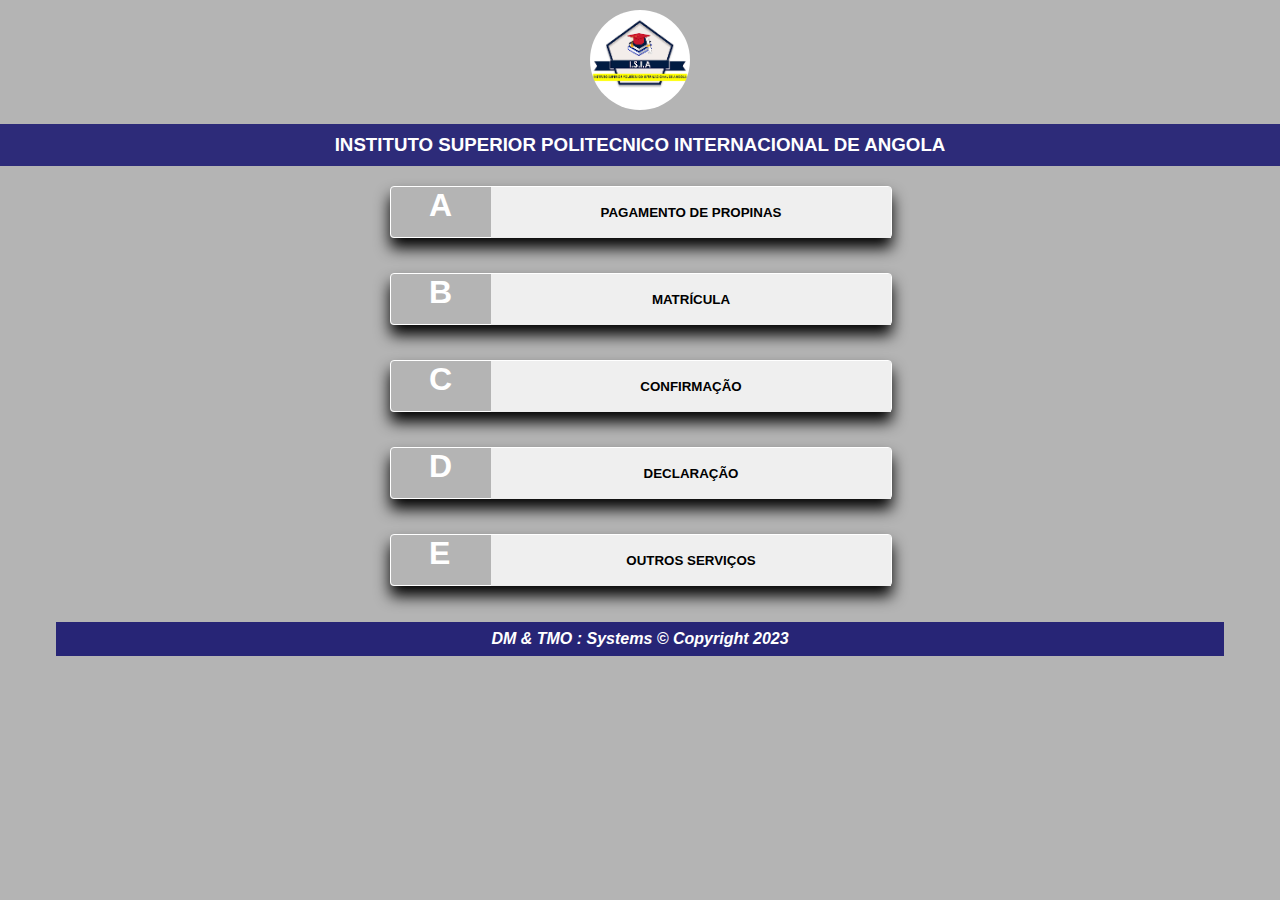
<file: SGB/SGF/index.html>
<!DOCTYPE html>
<html lang="en">
    <head>
        <meta charset="UTF-8">
        <meta http-equiv="X-UA-Compatible" content="IE=edge">
        <meta name="viewport" content="width=device-width, initial-scale=1.0">
        <link rel="stylesheet" href="CSS/style.css">
        <link rel="shortcut icon" href="IMG/isia1.png" type="image/x-icon">
        <title>Estudante</title>
    </head>
    <body>

            <div class="header">

                    <div class="h-1">
                        <img src="IMG/isia1.png" alt="">
                    </div>

                   <div class="h-2">
                        <h3>INSTITUTO SUPERIOR POLITECNICO INTERNACIONAL DE ANGOLA</h3>
                   </div>            
            </div>
            
            <section>
                <div class="botoes">
                    <div>
                        <h2>A</h2>
                        <button type="submit" onclick="A()"><strong>PAGAMENTO DE PROPINAS</strong></button>
                    </div>
                    <div>
                        <h2>B</h2>
                        <button type="submit" onclick="B()"><strong>MATRÍCULA</strong></button>
                    </div>
                    <div>
                        <h2>C</h2>
                        <button type="submit" onclick="C()"><strong>CONFIRMAÇÃO</strong></button>
                    </div>
                    <div>
                        <h2>D</h2>
                        <button type="submit" onclick="D()"><strong>DECLARAÇÃO</strong></button>
                    </div>
                    <div>
                        <h2>E</h2>
                        <button type="submit" onclick="E()"><strong>OUTROS SERVIÇOS</strong></button>
                    </div>
                </div>
            </section>
            <br><br>

            <div class="recibo">
                <h4>DM SYSTEMS</h4>
                <br><br>
                <p id="Snome"></p>
                <br><br>
                <p id="hoje"></p>
                <p id="horaHoje"></p>
                <br><br>
                <h5 id="Sletra"></h5>
                <h5 id="Senha"></h5>
                <br>
                <p>Nº da Senha</p>
                <br><br><br>
                <h2>..................................</h2>
                <br>
                <p>Guarde a sua senha até ser chamado</p>
            </div>

            <div id="teste">
            </div>

            <div class="rodape">
                <footer>
                    <span>
                        <h4>DM & TMO : Systems &copy; Copyright 2023</h4>
                    </span>
                </footer>
            </div>
            <br><br><br><br><br><br><br>
    </body>
    
    <script src="Scripts/Jquery.js"></script>
    <script src="Scripts/script.js"></script>
</html>












<!--
    TMO: Studio; copyright 2023
            The Mark Of
    ...............................
    ...............................
                ......
                ......
                ......
                ......
                ......
                ......
                ......
                ......
                ......
                ......
                ......
            ....      ....
        ........      ........
    ............      ............
     ..                        ..
                ......
                 ....
                  ..


-->
</file>
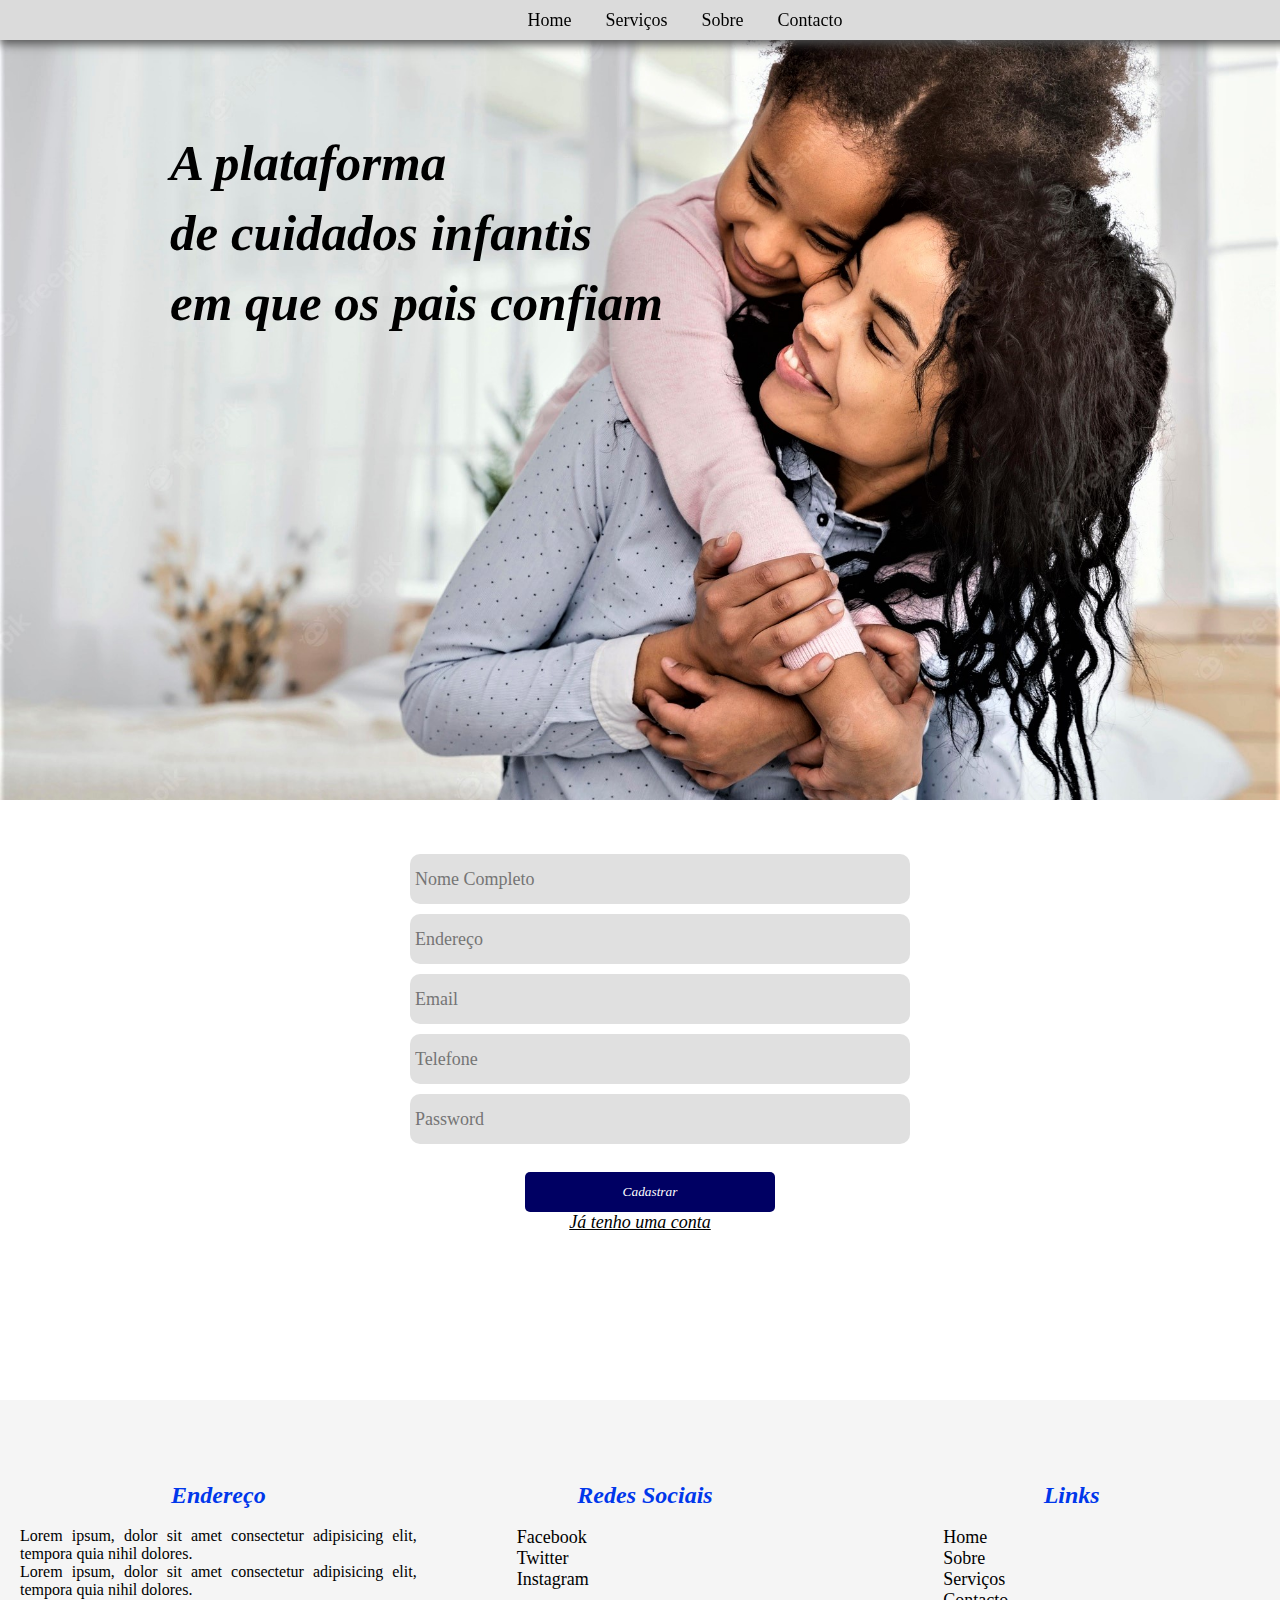
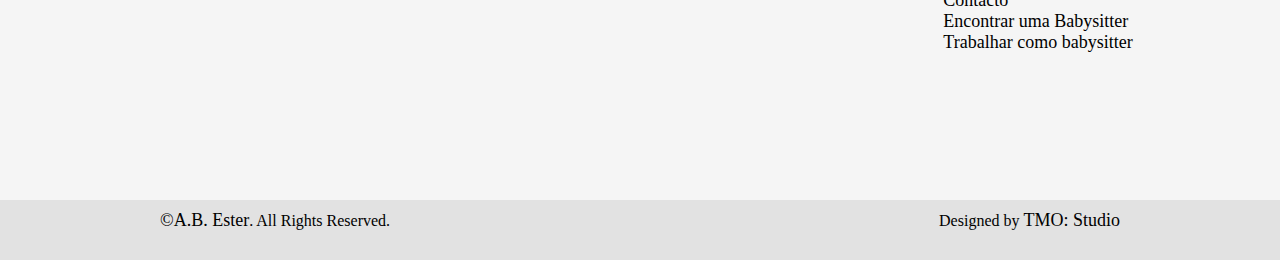
<file: Agencia Ester/cliente.html>
<!DOCTYPE html>
<html lang="en">
    <head>
       
        <meta charset="UTF-8">
        <meta http-equiv="X-UA-Compatible" content="IE=edge">
        <meta name="viewport" content="width=device-width, initial-scale=1.0">
        <link rel="shortcut icon" href="IMG/ico.png" type="image/x-icon">
        <link rel="stylesheet" href="CSS/style.css">
        <script src="Scripts/Jquery.js"></script>
        <script src="Scripts/script.js"></script>
        <title>Cadastrar</title>
    </head>

    <body>
        <div class="imagem">
            <div class="header">
                <header>
                    <nav>
                        <ul>
                            <li><a href="index.html">Home</a></li>
                            <li><a href="index.html#trabalho">Serviços</a></li>
                            <li><a href="index.html#sobre">Sobre</a></li>
                            <li><a href="index.html#contacto">Contacto</a></li>
    
                        </ul>
                    </nav>
                </header>
            </div>
            <br><br><br><br><br><br>
            <div class="texto">
                <h1>A plataforma <br> de cuidados infantis <br> em que os pais confiam</h1>
            </div>
        </div>
            <div class="clienteCadastro" id="cliente">
                <br><br><br>
                <div class="form">
                    <form>
                        <input type="text" id="nome" placeholder="Nome Completo">
                        <input type="text" id="endereco" placeholder="Endereço">
                        <input type="email" id="email" placeholder="Email">
                        <input type="number" id="telefone" placeholder="Telefone" min="0">
                        <input type="password" id="pass" placeholder="Password">
                        <br>
                        <button type="submit" onclick="cadastrar()">Cadastrar</button>
                        <br>
                        <a href="entrar.php">Já tenho uma conta</a>
                    </form>
                </div>
            </div>

            <div class="links">
                <br><br><br>
                <div class="seguir">
                    <div class="seguirSub">
                        <br>
                        <h2>Endereço</h2>
                        <br>
                        <p> Lorem ipsum, dolor sit amet consectetur adipisicing elit, tempora quia nihil dolores. </p>
                        <p> Lorem ipsum, dolor sit amet consectetur adipisicing elit, tempora quia nihil dolores. </p>
                    </div>
                    <div class="seguirSub">
                        <br>
                        <h2>Redes Sociais</h2>
                        <br>
                        <ul>
                            <li> <a href="#">Facebook</a> </li>
                            <li> <a href="#">Twitter</a> </li>
                            <li> <a href="#">Instagram</a> </li>

                        </ul>
                    </div>
                    <div class="seguirSub">
                        <br>
                        <h2>Links</h2>
                        <br>
                        <ul>
                            <li> <a href="index.html">Home</a> </li>
                            <li> <a href="index.html#sobre">Sobre</a> </li>
                            <li> <a href="index.html#trabalho">Serviços</a> </li>
                            <li> <a href="index.html#contacto">Contacto</a> </li>
                            <li> <a href="#cliente">Encontrar uma Babysitter</a> </li>
                            <li> <a href="index.html#trabalho">Trabalhar como babysitter</a> </li>

                        </ul>
                    </div>
                </div>
            </div>
            <div>
                <p id="teste"></p>
            </div>
        
        <div class="rodape">
            <p id="p1"><a href="index.html">&copy;A.B. Ester</a>. All Rights Reserved.</p>
            <p id="p2">Designed by <a href="index.html">TMO: Studio</a></p>    
        </div>
    </body>

</html>
</file>
<file: SGB/SGF/CSS/style.css>
*{
    margin: 0;
}
body{
    background-color: rgb(180, 180, 180);
    font-family: 'Gill Sans', 'Gill Sans MT', Calibri, 'Trebuchet MS', sans-serif;
    
}
.header{
    text-align: center;
    margin-bottom: 20px;
}
.h-1{
    padding: 10px;
    background-color: rgba(229, 255, 0, 0);  
}
.h-1 img{
    width: 100px;
    height: 100px;
    border-radius: 50%;

}

.h-2{
    color: white;
    
    background-color:rgba(20, 18, 110, 0.849);
    padding: 10px;

}
section{
    margin: auto;
    background-color: rgba(0, 0, 0, 0);

    width: 500px;
    height: 400px;
}
section div div{
    
    margin-bottom: 35px;
    border: 0.5px solid rgb(255, 255, 255);

    border-radius: 4px;
    box-shadow: 0 10px 15px rgb(0, 0, 0);

    width: 100%;
    height: 50px;
}
section div div h2, button{
    display: inline;
    padding: 18px;
}

section div div h2{
   
margin-left: 20px;
color: white;

font-size:xx-large;
}
section div div button{
   
   border: 0;
   float: right;
   width: 80%;
   cursor: pointer;  
}
section div div button:hover{
    background-color: rgb(219, 219, 219);
}
.rodape{

    margin: auto;

    width: 90%;
    color: white;

    padding: 8px;
    background-color:rgba(20, 18, 110, 0.884);

    text-align: center;
    font-style: italic;
}
.recibo{
    margin: auto;
    width: 300px;

    height: 390px;
    background-color: rgb(255, 255, 255);

    display: none;
    text-align: center;
   
    
}
.recibo h4{
    
    padding: 10px;
    font-style: italic;
    
}
.recibo p{
  
    display: inline;
    font-style: italic;
}
.recibo h1{
    font-size: 90px;

}
.recibo h5{
    display: inline;
    font-size:60px;

}
@media print{
    section{
        display: none;
    }
    .header{
        display: none;
    }

    .recibo{
        display: block;
    }
    .rodape{
        display: none;
    }
}
</file>
<file: Agencia Ester/CSS/style.css>
*{
    margin: 0;
    font-family: cursive;
    /*font-family: 'Poppins', sans-serif;*/
}
html{
    scroll-behavior: smooth;
}
body{
    background-color: rgb(245, 245, 245);
}
.imagem{
    background-color: rgba(0, 0, 0, 0);
    background-image: url(../IMG/Bsitter2.jpg);

    background-position: center;
    background-size: cover;
    background-repeat: no-repeat;
    
    width: 100%;
    height: 800px;
}
.header{
    
    background-color: rgb(219, 219, 219);
    box-shadow: 0 4px 10px 0px rgb(80, 80, 80);
    padding: 10px;
    width: 100%;
    height: 20px;
    position: fixed;
}
header{
    text-align: center;
}
li{
    margin-left: 30px;
    display: inline;
    
}
a{
    font-size: large;
    color: rgb(0, 0, 0);
    text-decoration: none;
}
a:hover{
    color: rgb(0, 55, 235);
    -webkit-transition: 0.4s;
}
.texto{
    margin-left: 150px;
    background-color: rgba(255, 0, 0, 0);
    width: 600px;
    height: 300px;
}
.texto h1{
    padding-top: 0px;
    padding: 20px;
    font-size: 51px;
    line-height: 70px;
    font-style: italic;
}
.container{
    background-color: rgba(0, 0, 255, 0);
    height: 580px;
}
.trabalho{
    margin: auto;
    text-align: center;
    height: 50px;
    padding: 20px;
    background-color: rgb(212, 209, 209);
}
.container .trabalho ul li a{
    font-size: x-large;
    font-style: italic;
}
.container .trabalho ul li a:hover{
    text-decoration: underline;
}
.babyContainter{
    display: flex;
    justify-content:center;
}
.babys{
    width: 250px;
    height: 350px;
    background-color: rgba(255, 0, 0, 0);
    text-align: center;
    box-shadow: 0 4px 10px 0px rgb(80, 80, 80);
    margin-left: 10px;
    border-radius: 10px;
}
.babys .img img{
    width: 170px;
    height: 170px;
    border-radius: 50%;
    cursor: pointer;
}
.babys p{
    font-size: large;
}
.btnVer{
    margin: auto;
    text-align: center;
    height: 40px;
    padding: 20px;
    background-color: rgb(236, 236, 236);
}
button{
    cursor: pointer;
    height: 40px;
    width: 250px;
    font-style: italic;
    border-radius: 5px;
    outline: none;
    border: 0;
    color: white;
    background-color: rgb(0, 0, 99);
}
.btnVer button a{
    font-size: small;
    color: white;
}
button:hover{
    background-color: rgb(0, 0, 219);
    -webkit-transition: 0.7s;
    
}
.sobre{
    background-color: rgb(255, 255, 255);
    height: 700px;
}
.sobre h1,h2{
    text-align: center;
    font-style: italic;
}
.sobreFlex{
    display: flex;
    justify-content: center;
}
.about1{
    background-color: rgba(0, 60, 255, 0);
    width: 400px;
    height: 500px;
    margin-left: 10px;
    
}
.about{
    background-color: rgba(47, 0, 255, 0);
    width: 400px;
    height: 500px;
    margin-left: 10px;
    padding: 10px;
}
.about h2,h3{
    text-align: center;
}
.about p{
    text-align: justify;
}
.about a{
    color: rgb(0, 0, 219);
}
.about1 img{
    width: 100%;
    height: 100%;
}
.outros{
    background-color: rgba(43, 255, 0, 0);
    height: 400px;
}
.outros h3{
    text-align: center;
}
.sectionCliente{
    display: flex;
    justify-content: center;
}
.clientes{
    padding: 10px;
    width: 220px;
    height: 170px;
    background-color: rgba(252, 137, 196, 0);
    text-align: center;
    box-shadow: 0 4px 10px 0px rgb(80, 80, 80);
    margin-left: 10px;
    border-radius: 10px;
}
.txt p{
    text-align: justify;
}
.contacto{
    background-color: rgb(255, 255, 255);
    height: 500px;
}
.contacto h1{
    text-align: center;
    font-style: italic;
}
.cnc{
    display: flex;
    justify-content: center;
}
.info1{
    background-color: rgba(0, 0, 0, 0);
    width: 400px;
    height: 280px;
}
.info1 img{
    width: 100%;
    height: 271px;
}
.info{
    background-color: rgba(0, 0, 0, 0);
    width: 500px;
    height: 350px;
    padding: 8px;
    margin-left: 10px;
}
.info form{
    margin: auto;
}

.info form input{
    background-color:rgb(224, 224, 224);
    width: 98%;
    height: 40px;
    border-radius: 10px;
    outline: none;
    border:0;
    display: block;
    margin-bottom: 10px;
    padding: 5px;
    font-size: large;
}

.info form textarea{
    padding: 5px;
    background-color:rgb(224, 224, 224);
    resize: none;
    width: 98%;
    margin-left: 20px;
    height: 80px;
    border-radius: 10px;
    outline: none;
    font-size: large;
}
.info form button{
    width: 100%;
}
.info form button:hover{
    background-color: rgb(255, 94, 121);
    color: rgb(255, 255, 255);
    -webkit-transition: 0.7s;
}
.links{
    background-color: rgba(4, 0, 255, 0);
    height: 400px;
    font-family: 'Poppins', sans-serif;
}
.seguir{
    display: flex;
    justify-content: center;
}
.seguirSub{
    
    background-color: rgba(248, 36, 36, 0);
    width: 400px;
    height: 300px;
    margin-left: 10px;
    padding: 10px;
}
.seguirSub h2{
    text-align: center;
    color: rgb(0, 55, 235);
}
.seguirSub p{
    text-align: justify;
}
.seguirSub ul li{
    display: block;
}
.BabyInfoContainer{
    background-color: rgba(0, 0, 0, 0);
    height: 700px;
}
.InfoContainer{
    width: 600px;
    background-color: rgb(253, 253, 253);
    margin: auto;
    box-shadow: 0 4px 10px 0px rgb(80, 80, 80);
    padding: 10px;
}
.InfoContainer .img{
    margin: auto;
    text-align: center;
    background-color: rgba(0, 0, 0, 0);
    margin-bottom: 6px;
}
.InfoContainer .img img{
    width: 150px;
    height: 150px;
    border-radius: 50%;
    cursor: pointer;
}
.infotexto{
    background-color: rgba(187, 187, 187, 0.164);
    padding: 10px;
    margin-bottom: 6px;
    border: 1px solid rgba(0, 0, 0, 0.795);
}
.infotexto p{
    margin-left: 100px;
}
.final{
    text-align: center;
    background-color: rgba(0, 0, 255, 0);
    padding: 6px;
    margin-bottom: 20px;
    margin: 10px 0 10px 0;
}
.final button{
    border: 0;
    width: 100px;
    border-radius: 4px;
    cursor: pointer;
    padding: 5px;
    background-color: rgb(0, 8, 85);
}
.final button a{
    font-size: small;
    color: white;
}
.final button:hover{ 
    background-color: rgb(8, 29, 218);
    -webkit-transition: 0.4s;
}

.rodape{
    padding: 10px;
    background-color: rgb(226, 226, 226);
    bottom: 0;
    height: 40px;
}
.rodape p{
    display: inline;
}
#p1{
    float: left;
    margin-left: 150px;
}
#p2{
    float: right;
    margin-right: 150px;
}
.clienteCadastro{
    background-color: rgb(255, 255, 255);
    height: 600px;

}
.form{
    margin: auto;
    width: 500px;
}
.clienteCadastro form input{
    display: block;
    background-color:rgb(224, 224, 224);
    width: 98%;
    height: 40px;
    border-radius: 10px;
    outline: none;
    border:0;

    margin-bottom: 10px;
    padding: 5px;
    font-size: large;
   
}
.clienteCadastro .form{
    text-align: center; 
}
.clienteCadastro form a{
    font-style: italic;
    text-decoration: underline;
}
.centrar{
    margin: auto;
    width: 700px;
   
    background-color: rgba(255, 0, 0, 0);
}
table{
    margin: auto;
    text-align: center;
    width: 100%;
    height: 20%;
}

td{
    background-color: whitesmoke
}
#btncontratar{
    border: 0;
    cursor: pointer;
    border-radius: 6px;
    width: 80%;
    background-color: rgb(0, 0, 99);
    color: white;
    padding: 1px;
}
#btncontratar a{

    color: white;
}
#btncontratar a:hover{
    color: white;

}
.label{
    margin-left: 20px;
    padding: 10px;
    border: 1px solid rgba(0, 128, 0, 0);
    margin-bottom: 10px;
    border-radius: 10px;
    background-color:rgb(224, 224, 224);
    width: 95.5%;
    height: 30px;
}
label{
    float: left;
    font-size: large;
    color:rgb(99, 99, 99);
}
select{
    cursor: pointer;
    background-color:rgba(224, 224, 224, 0);
    float: right;
    margin-right: 10px;
    border: 0;
    border-radius: 4px;
    outline: none;
    width: 170px;
    height: 30px;
    font-size: large;
}
.finalizarContrato{
    background-color: rgba(255, 255, 255, 0);
    height: 600px;
}
.finalizarContrato h2{
    text-align: center;
    font-style: italic;
}
.assinar{
    margin: auto;
    padding: 20px;
    width: 800px;
    
    background-color: rgb(255, 255, 255);
    box-shadow: 0 4px 10px 0px rgb(80, 80, 80);
}
.assinar p{
    font-size: large;
    display: inline;
    font-style: italic;
}
.assinar p, input, button{
    display: inline;
    margin-left: 20px;
    
}
.assinar button{
    border: 0;
    width: 100px;
    border-radius: 4px;
    cursor: pointer;
    background-color: rgb(0, 8, 85);   
}
.assinar button a{
    font-size: small;
    color: white;
}
.assinar button:hover{ 
    background-color: rgb(8, 29, 218);
    -webkit-transition: 0.4s;
}
.assinar #p{
    color: blue;
    text-decoration: underline;
}
.assinar input{
    width: 80px;
}
</file>
